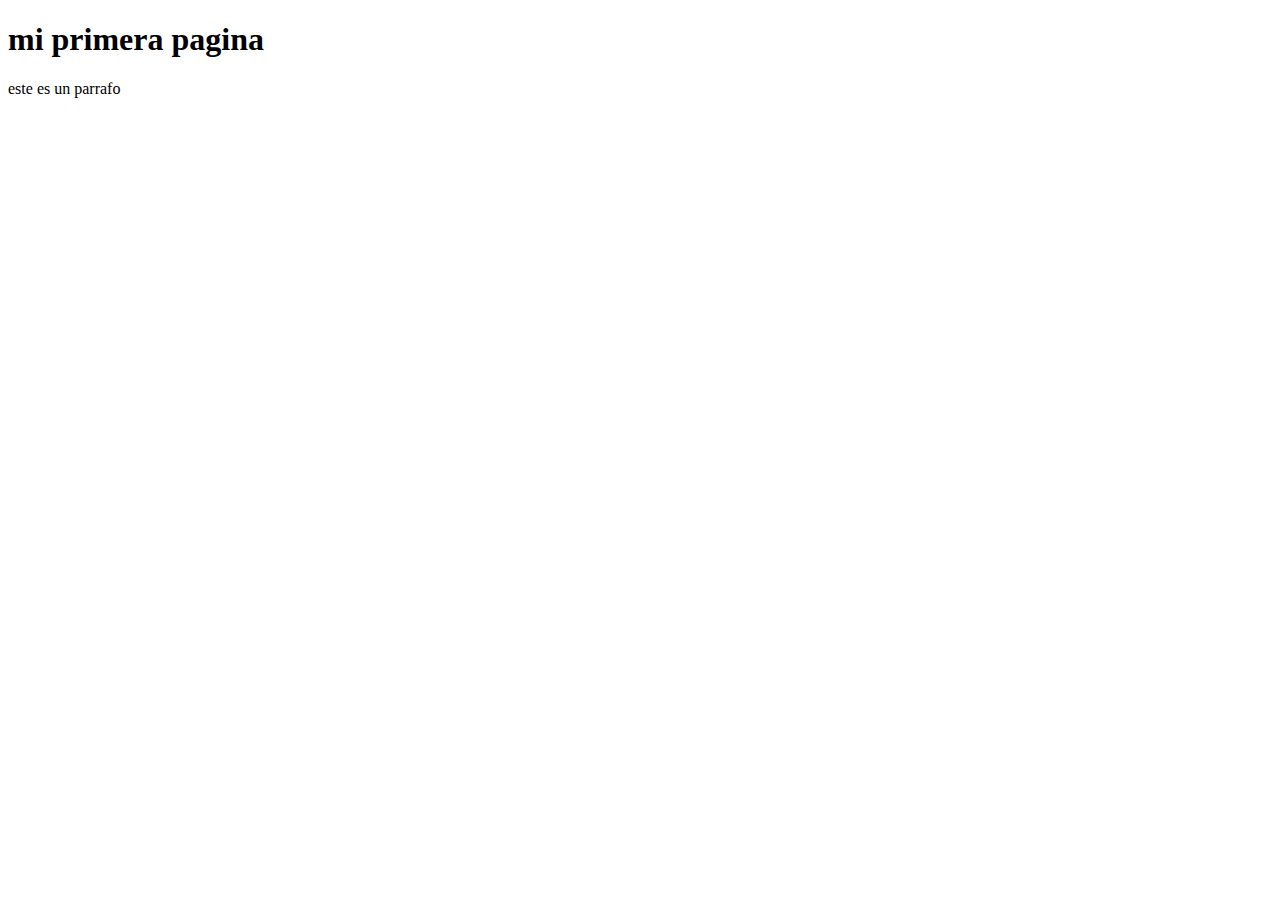
<file: index.html>
<!DOCTYPE html>
<html lang="en">
<head>
    <meta charset="UTF-8">
    <meta name="viewport" content="width=device-width, initial-scale=1.0">
    <title>Document</title>
</head>
<body>
    <h1>mi primera pagina</h1>
        <p>este es un parrafo</p>
</body>
</html>
</file>
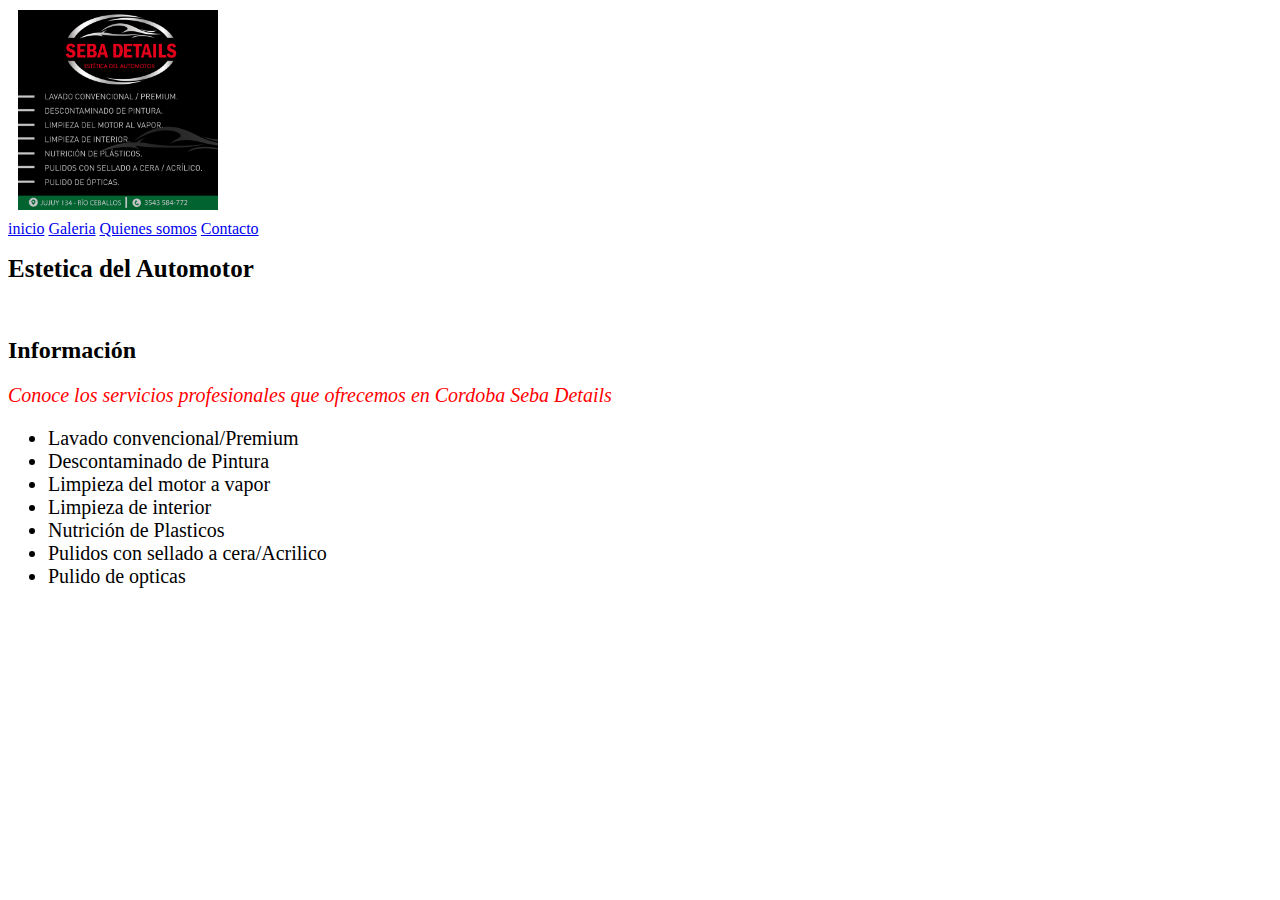
<file: Seba/index.html>
<!DOCTYPE html>
<html lang="en">
<head>
    <meta charset="UTF-8">
    <meta name="viewport" content="width=device-width, initial-scale=1.0">
    <meta name="description" content="Pagina dedicada a la estetica automotriz">
    <title>Seba Detail</title>
</head>
    <body>
        <link rel=stylesheet href="estilos.css">
        <img class="centrado"src="Logo pagina.jpeg" width="200" height="200">
   <header>
    <nav>
     <a href="index.html">inicio</a>
     <a href="Galeria.html">Galeria</a>
     <a href="Quienes somos.html">Quienes somos</a>
     <a href="Contactenos.html">Contacto</a>
         </nav>
 </header>
 <article>
     <h1>Estetica del Automotor</h1>
     <br>
        <h2>Información</h2>
        <p>Conoce los servicios profesionales que ofrecemos en Cordoba Seba Details
        </p>
      <ul>
          <li>
              Lavado convencional/Premium
          </li>
              <li>
              Descontaminado de Pintura 
              </li>
              <li>
                  Limpieza del motor a vapor
              </li>
              <li>
                  Limpieza de interior
              </li>
              <li>
                  Nutrición de Plasticos
              </li>
              <li>
                  Pulidos con sellado a cera/Acrilico
              </li>
              <li>
                  Pulido de opticas
              </li>
             </ul>  
 </article>
<body>
    
</body>
</html>
</file>
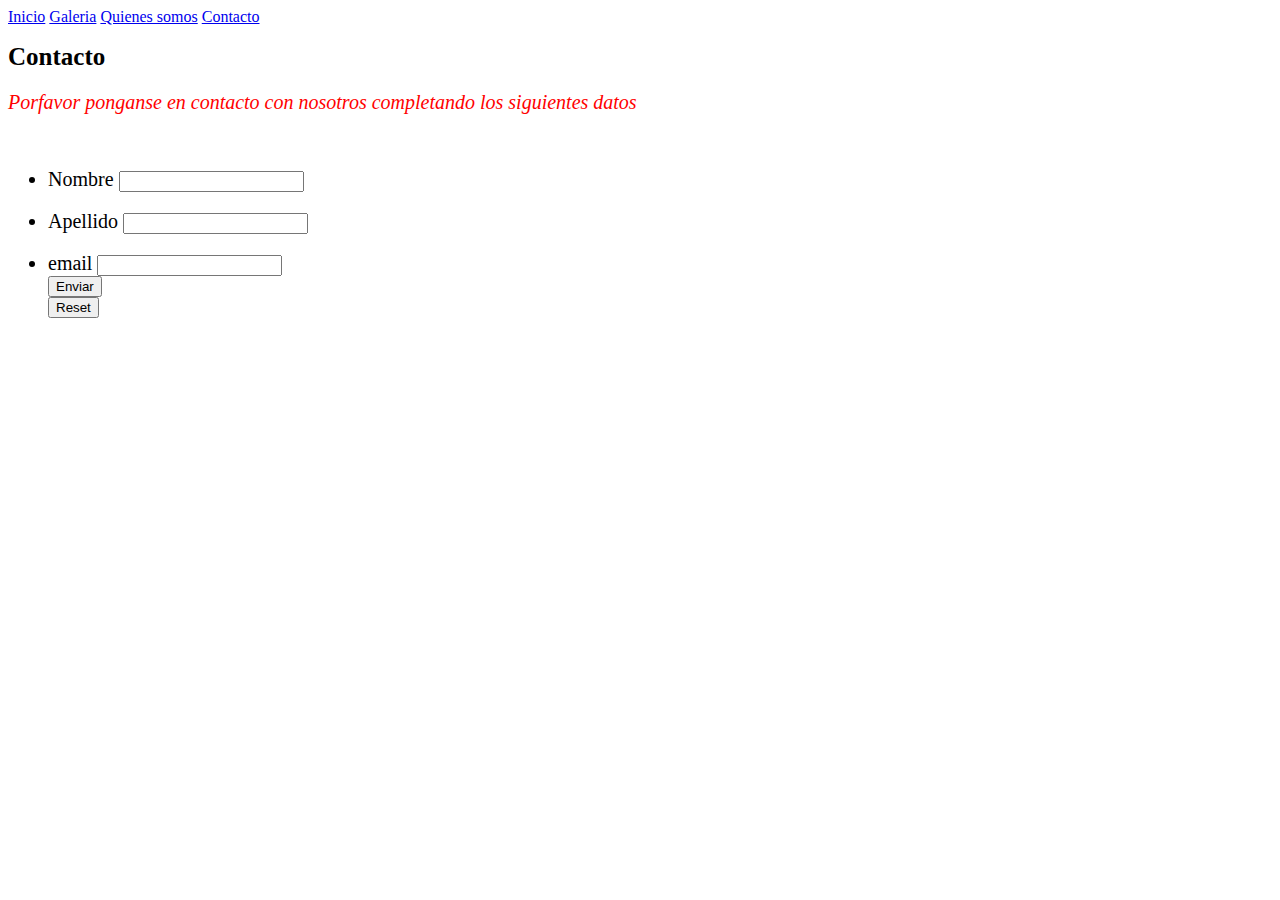
<file: Seba/Contactenos.html>
<!DOCTYPE html>
<html lang="en">
<head>
    <meta charset="UTF-8">
    <meta name="viewport" content="width=device-width, initial-scale=1.0">
    <title>Galeria</title>
</head>
<link rel=stylesheet href="estilos.css">
<body>
    <header>
        <nav>
         <a href="index.html">Inicio</a>
         <a href="Galeria.html">Galeria</a>
         <a href="Quienes somos.html">Quienes somos</a>
         <a href="Contactenos.html">Contacto</a>
              </nav>
     </header>
     <h1>Contacto</h1>
    <p>Porfavor ponganse en contacto con nosotros completando los siguientes datos</p>
    <br>
    <form action="">
        <ul>
            <li>
          <label for="">Nombre</label>
            <input type="text"required>
            </li>
        <br>
               <li>
          <label for="">Apellido</label>
            <input type="text"required>
        </li>
        <br>
        
        <li>
            <label for="">email</label>
            <input type="email">
        <br>
       </li>
        <button type="submit">Enviar</button> <br>
        <input type="reset">
    
</body>
</html>
</file>
<file: Seba/estilos.css>
p {
    font-style: italic; inset-block: ;
    font-size: 20px;
    color: red;
}

h1 {font-family: Georgia, 'Times New Roman', Times, serif;
color: black;
border: chartreuse;
margin: ;
font-size: 25px;}

li {
    font-style: normal; 
    color: black;
    font-size: 20px;
}
 .centrado{ 
     margin: 10px;
     display: block;

 }
</file>
